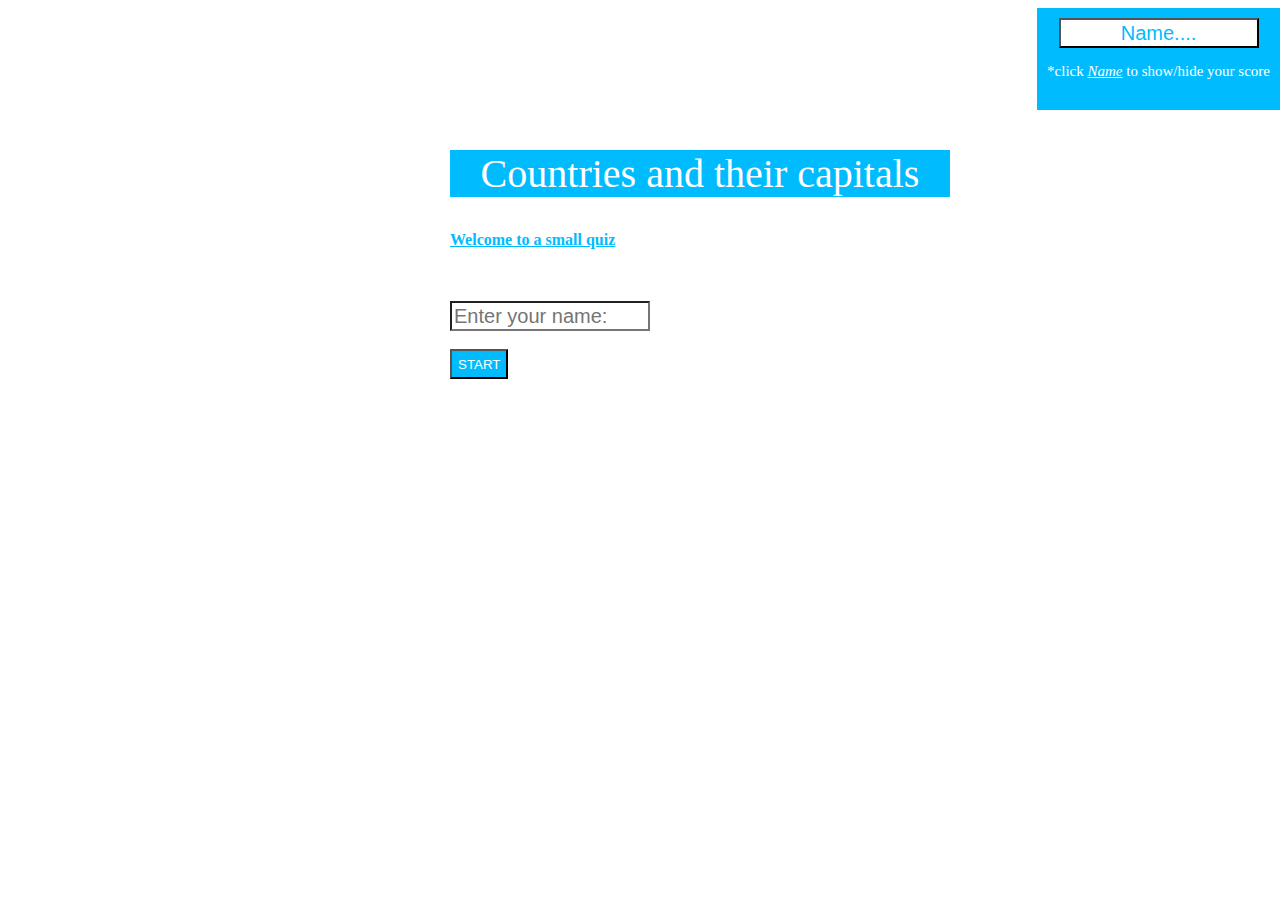
<file: index.html>
<html>
    <head>
        <link rel="stylesheet" type="text/css" href="quiz.css">
        <script src="jquery-3.4.1.js" ></script>
        <script src="quiz.js">
        </script>
    </head>
    <body>
        <div id="side">
            <button id="name">Name....</button>
            <p id="click"> *click <u><i>Name</i></u> to show/hide your score</p>
            <p id="score"></p>
        </div>
        <div class="div1" id="0"> 
            <div class="head">Countries and their capitals
            </div><br>
            <div class="inline">
                <p><u><b>Welcome to a small quiz</b></u></p><br><br>
                <input id='input' type="text" placeholder="Enter your name:">
                <br><br><button id="start">START</button>
            </div>        
        </div>

        <div class="div" id="1">
            <div class="head">QUIZ
            </div>
            <div class="inline"><p>What is the capital of AUSTRALIA?</p>
                    <button class="false">Sydney</button><br>
                    <button class="false">Melbourne</button><br>
                    <button class="false">Perth</button><br>
                    <button class="true">Canberra</button><br>
            </div>
            <div class="q">Question 1 of 5
            </div>
        </div>
        
        <div class="div" id="2">
            <div class="head">QUIZ
            </div>
            <div class="inline"><p>What is the capital of ITALY?</p>
                    <button class="false">Venice</button><br>
                    <button class="true">Rome</button><br>
                    <button class="false">Genoa</button><br>
                    <button class="false">Verona</button><br>
            </div>
            <div class="q">Question 2 of 5
            </div>
        </div>
        
        <div class="div" id="3">
            <div class="head">QUIZ
            </div>
            <div class="inline"><p>What is the capital of IRAN?</p>
                    <button class="true">Tehran</button><br>
                    <button class="false">Mashhad</button><br>
                    <button class="false">Isfahan</button><br>
                    <button class="false">Qom</button><br>
            </div>
            <div class="q">Question 3 of 5
            </div>
        </div>
        
        <div class="div" id="4">
            <div class="head">QUIZ
            </div>
            <div class="inline"><p>What is the capital of CHINA?</p>
                    <button class="false">Shanghai</button><br>
                    <button class="true">Beijing</button><br>
                    <button class="false">Wuhan</button><br>
                    <button class="false">Tianjin</button><br>
            </div>
            <div class="q">Question 4 of 5
            </div>
        </div>
        
        <div class="div" id="5">
            <div class="head">QUIZ
            </div>
            <div class="inline"><p>What is the capital of GERMANY?</p>
                    <button class="false">Munich</button><br>
                    <button class="false">Paris</button><br>
                    <button class="false">Frankfurt</button><br>
                    <button class="true">Berlin</button><br>
            </div>
            <div class="q">Question 5 of 5
            </div>
        </div>

        <div class="div" id="6">
            <div class="head">Result
            </div>
            <div class="line">
            <p id="id"></p>
            <p>Your Score:</p></div>
        </div>

    </body>

</html>
</file>
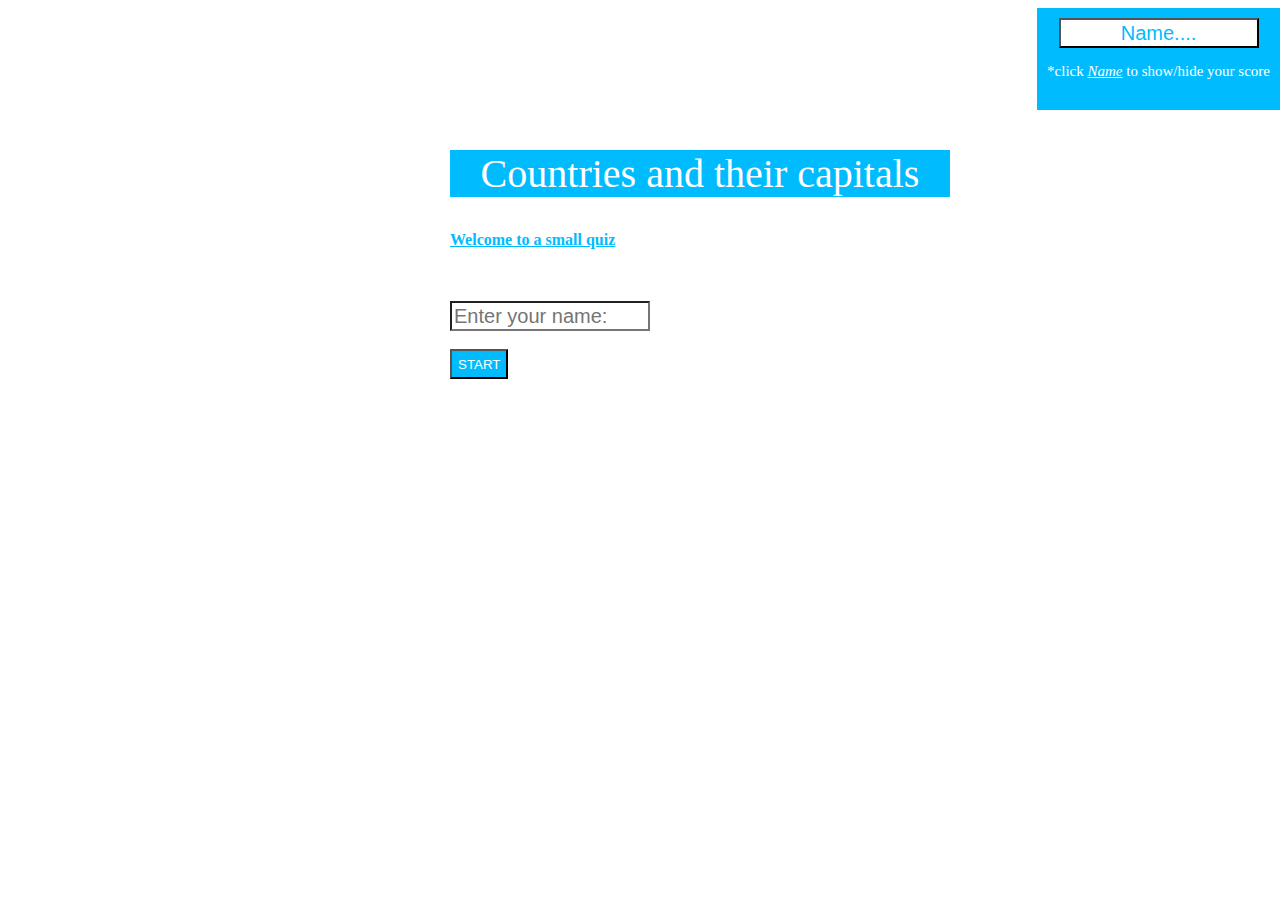
<file: quiz.html>
<html>
    <head>
        <link rel="stylesheet" type="text/css" href="quiz.css">
        <script src="jquery-3.4.1.js" ></script>
        <script src="quiz.js">
        </script>
    </head>
    <body>
        <div id="side">
            <button id="name">Name....</button>
            <p id="click"> *click <u><i>Name</i></u> to show/hide your score</p>
            <p id="score"></p>
        </div>
        <div class="div1" id="0"> 
            <div class="head">Countries and their capitals
            </div><br>
            <div class="inline">
                <p><u><b>Welcome to a small quiz</b></u></p><br><br>
                <input id='input' type="text" placeholder="Enter your name:">
                <br><br><button id="start">START</button>
            </div>        
        </div>

        <div class="div" id="1">
            <div class="head">QUIZ
            </div>
            <div class="inline"><p>What is the capital of AUSTRALIA?</p>
                    <button class="false">Sydney</button><br>
                    <button class="false">Melbourne</button><br>
                    <button class="false">Perth</button><br>
                    <button class="true">Canberra</button><br>
            </div>
            <div class="q">Question 1 of 5
            </div>
        </div>
        
        <div class="div" id="2">
            <div class="head">QUIZ
            </div>
            <div class="inline"><p>What is the capital of ITALY?</p>
                    <button class="false">Venice</button><br>
                    <button class="true">Rome</button><br>
                    <button class="false">Genoa</button><br>
                    <button class="false">Verona</button><br>
            </div>
            <div class="q">Question 2 of 5
            </div>
        </div>
        
        <div class="div" id="3">
            <div class="head">QUIZ
            </div>
            <div class="inline"><p>What is the capital of IRAN?</p>
                    <button class="true">Tehran</button><br>
                    <button class="false">Mashhad</button><br>
                    <button class="false">Isfahan</button><br>
                    <button class="false">Qom</button><br>
            </div>
            <div class="q">Question 3 of 5
            </div>
        </div>
        
        <div class="div" id="4">
            <div class="head">QUIZ
            </div>
            <div class="inline"><p>What is the capital of CHINA?</p>
                    <button class="false">Shanghai</button><br>
                    <button class="true">Beijing</button><br>
                    <button class="false">Wuhan</button><br>
                    <button class="false">Tianjin</button><br>
            </div>
            <div class="q">Question 4 of 5
            </div>
        </div>
        
        <div class="div" id="5">
            <div class="head">QUIZ
            </div>
            <div class="inline"><p>What is the capital of GERMANY?</p>
                    <button class="false">Munich</button><br>
                    <button class="false">Paris</button><br>
                    <button class="false">Frankfurt</button><br>
                    <button class="true">Berlin</button><br>
            </div>
            <div class="q">Question 5 of 5
            </div>
        </div>

        <div class="div" id="6">
            <div class="head">Result
            </div>
            <div class="line">
            <p id="id"></p>
            <p>Your Score:</p></div>
        </div>

    </body>

</html>
</file>
<file: quiz.css>
body{
    margin-left: auto;
    margin-right: auto;
    text-align: center;
}
li{
    list-style-type: none;
    color:white;
    background-color: rgb(1,187,255);
    border: solid 2px rgb(20,103,156);
    margin:20px;
    width: 150;
    height: 20;
    text-align: center;
    padding: 5px;
    font-family: Arial, Helvetica, sans-serif;
}
.div{
    margin-left: auto;
    margin-right: auto;
    width: 500px;
    position: absolute;
    top: 150px;
    left:450;
    visibility: hidden;
}
.div1{
    margin-left: auto;
    margin-right: auto;
    width: 500px;
    position: absolute;
    top: 150px;
    left:450
}
.head{
    color:white;
    background-color: rgb(1,187,255);
    font-size: 40;
    text-align: center;
    width:500px;
}
.inline{
    width: 500px;
    height: 300px;
    text-align: left;
    color: rgb(1,187,255);
}
.line{
    text-align: center;
    font-size: 30;
    color: rgb(1,187,255);
}
.q{
    text-align: left;
    font-size: 12px;
    margin-top: 10px;
    border-top:solid 1px grey;
    color: grey;
}
button{
    background-color: rgb(1,187,255);
    color: white;
    height:30px
}
#side{
    background-color: rgb(1,187,255);
    color: white;
    float: right;
    padding: 10;
    font-size: 20;
    //visibility: hidden;
}
#name,#input{
    width: 200;
    height: 30;
    background-color: white;
    color: rgb(1,187,255);
    font-size: 20;
}
#click{
    text-align: left;
    font-size: 15;
}
#score{
    color:white;
}
</file>
